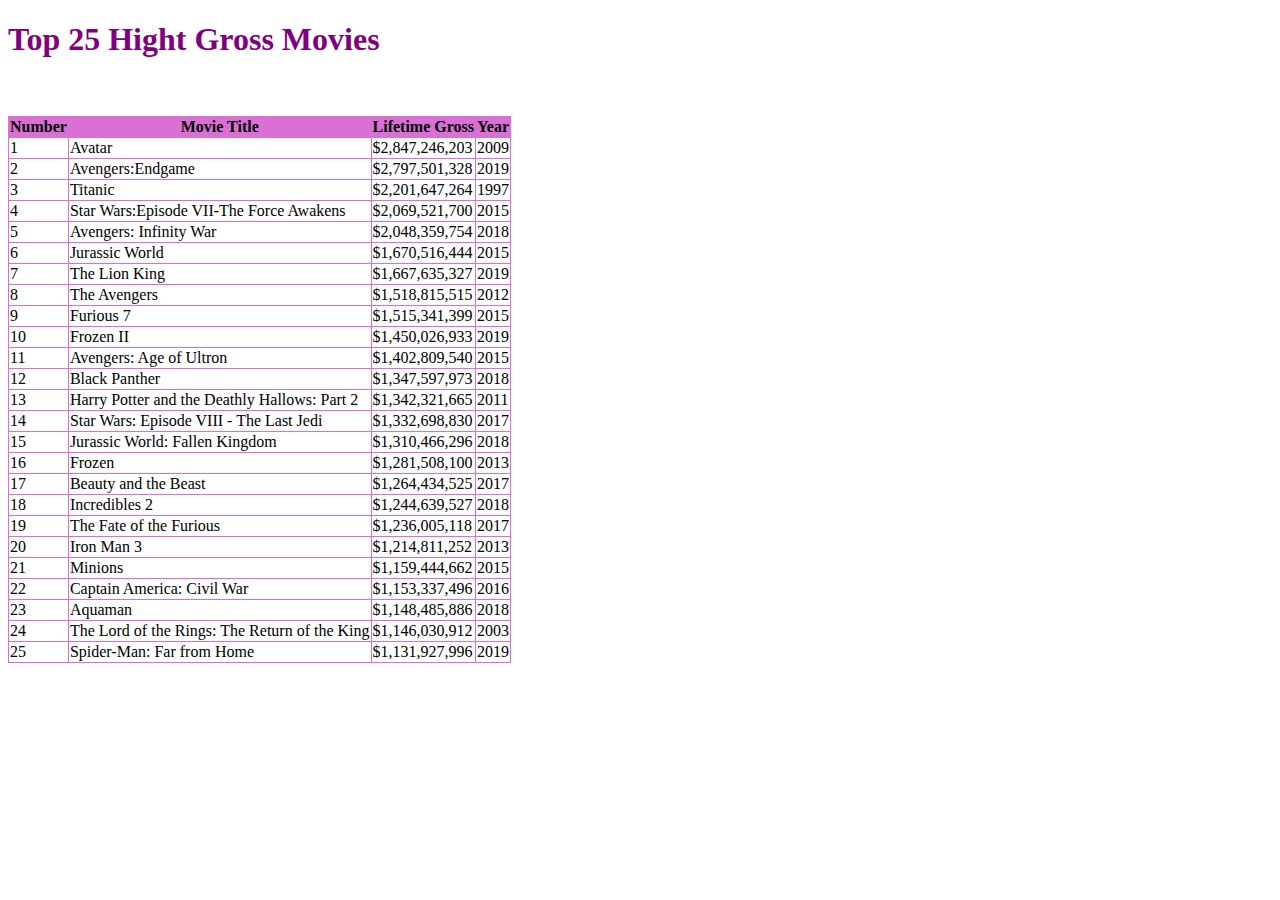
<file: index.html>
<!DOCTYPE html>
<html>
    <head>
        <link rel="stylesheet" href="style.css" >

    </head>
    <body>
        <h1> Top 25 Hight Gross Movies </h1>
        <br/><br/>
        <table border="1">
            <tr>
                <th> Number </th>
                <th> Movie Title </th>
                <th> Lifetime Gross </th>
                <th> Year </th>
            </tr>
            <tr>
                <td>1</td>
                <td> Avatar </td>
                <td> $2,847,246,203 </td>
                <td> 2009 </td>
            </tr>
            <tr>
                <td>2</td>
                <td> Avengers:Endgame  </td>
                <td> $2,797,501,328 </td>
                <td> 2019 </td>
            </tr>
            <tr>
                <td>3</td>
                <td> Titanic </td>
                <td> $2,201,647,264 </td>
                <td> 1997 </td>
            </tr> 
            <tr>
                <td>4</td>
                <td> Star Wars:Episode VII-The Force Awakens </td>
                <td>$2,069,521,700   </td>
                <td> 2015 </td>
            </tr> 
            <tr>
                <td>5</td>
                <td> Avengers: Infinity War </td>
                <td>$2,048,359,754 </td>
                <td>2018</td>
            </tr> 
            <tr>
                <td>6</td>
                <td> Jurassic World </td>
                <td>$1,670,516,444 </td>
                <td> 2015 </td>
            </tr> 
            <tr>
                <td>7</td>
                <td>The Lion King </td>
                <td> $1,667,635,327 </td>
                <td>2019 </td>
            </tr> 
            <tr>
                <td>8</td>
                <td>The Avengers </td>
                <td>$1,518,815,515  </td>
                <td> 2012 </td>
            </tr> 
            <tr>
                <td>9</td>
                <td> Furious 7 </td>
                <td>$1,515,341,399  </td>
                <td> 2015 </td>
            </tr> 
            <tr>
                <td>10</td>
                <td>Frozen II</td>
                <td> $1,450,026,933 </td>
                <td>2019 </td>
            </tr> 
            <tr>
                <td>11</td>
                <td>Avengers: Age of Ultron  </td>
                <td>$1,402,809,540   </td>
                <td>2015</td>
            </tr> 
            <tr>
                <td>12</td>
                <td>Black Panther  </td>
                <td>$1,347,597,973  </td>
                <td> 2018</td>
            </tr> 
            <tr>
                <td>13</td>
                <td>Harry Potter and the Deathly Hallows: Part 2 </td>
                <td>$1,342,321,665 </td>
                <td>2011 </td>
            </tr> 
            <tr>
                <td>14</td>
                <td>Star Wars: Episode VIII - The Last Jedi </td>
                <td>$1,332,698,830</td>
                <td>2017 </td>
            </tr> 
            <tr>
                <td>15</td>
                <td>Jurassic World: Fallen Kingdom  </td>
                <td>$1,310,466,296  </td>
                <td> 2018</td>
            </tr> 
            <tr>
                <td>16</td>
                <td>Frozen  </td>
                <td> $1,281,508,100 </td>
                <td> 2013</td>
            </tr> 
            <tr>
                <td>17</td>
                <td>Beauty and the Beast </td>
                <td>$1,264,434,525  </td>
                <td>2017</td>
            </tr>    
            <tr>
                <td>18</td>
                <td>Incredibles 2  </td>
                <td>$1,244,639,527  </td>
                <td>2018 </td>
            </tr> 
            <tr>
                <td>19</td>
                <td>The Fate of the Furious </td>
                <td> $1,236,005,118 </td>
                <td>2017 </td>
            </tr> 
            <tr>
                <td>20</td>
                <td> Iron Man 3 </td>
                <td>$1,214,811,252  </td>
                <td>2013 </td>
            </tr> 
            <tr>
                <td>21</td>
                <td>Minions </td>
                <td>$1,159,444,662  </td>
                <td>2015 </td>
            </tr> 
            <tr>
                <td>22</td>
                <td> Captain America: Civil War </td>
                <td>$1,153,337,496  </td>
                <td>2016 </td>
            </tr> 
            <tr>
                <td>23</td>
                <td>Aquaman  </td>
                <td>$1,148,485,886  </td>
                <td>2018 </td>
            </tr> 
            <tr>
                <td>24</td>
                <td>The Lord of the Rings: The Return of the King  </td>
                <td>$1,146,030,912  </td>
                <td>2003 </td>
             </tr> 
            <tr>
            <td>25</td>
            <td>Spider-Man: Far from Home  </td>
            <td>$1,131,927,996  </td>
            <td>2019 </td>
            </tr> 
 </table>

    </body>
</html>
</file>
<file: style.css>
h1{
color: purple;
font-family:Georgia, 'Times New Roman', Times, serif;
}
table{
    border-collapse: collapse;
    border-width: 1px;
    border-style:'initial';
    border-color: orchid
} 

th{
    font-weight: 800;
    background-color: orchid;
}
#menu-bar a{
    font-family:'initial', sans-serif;
    text-decoration:none;
    background-color: plum;
    padding: 5px;
}
#menu-bar a:hover{
    background-color:pink;
    color: linen;
}
</file>
